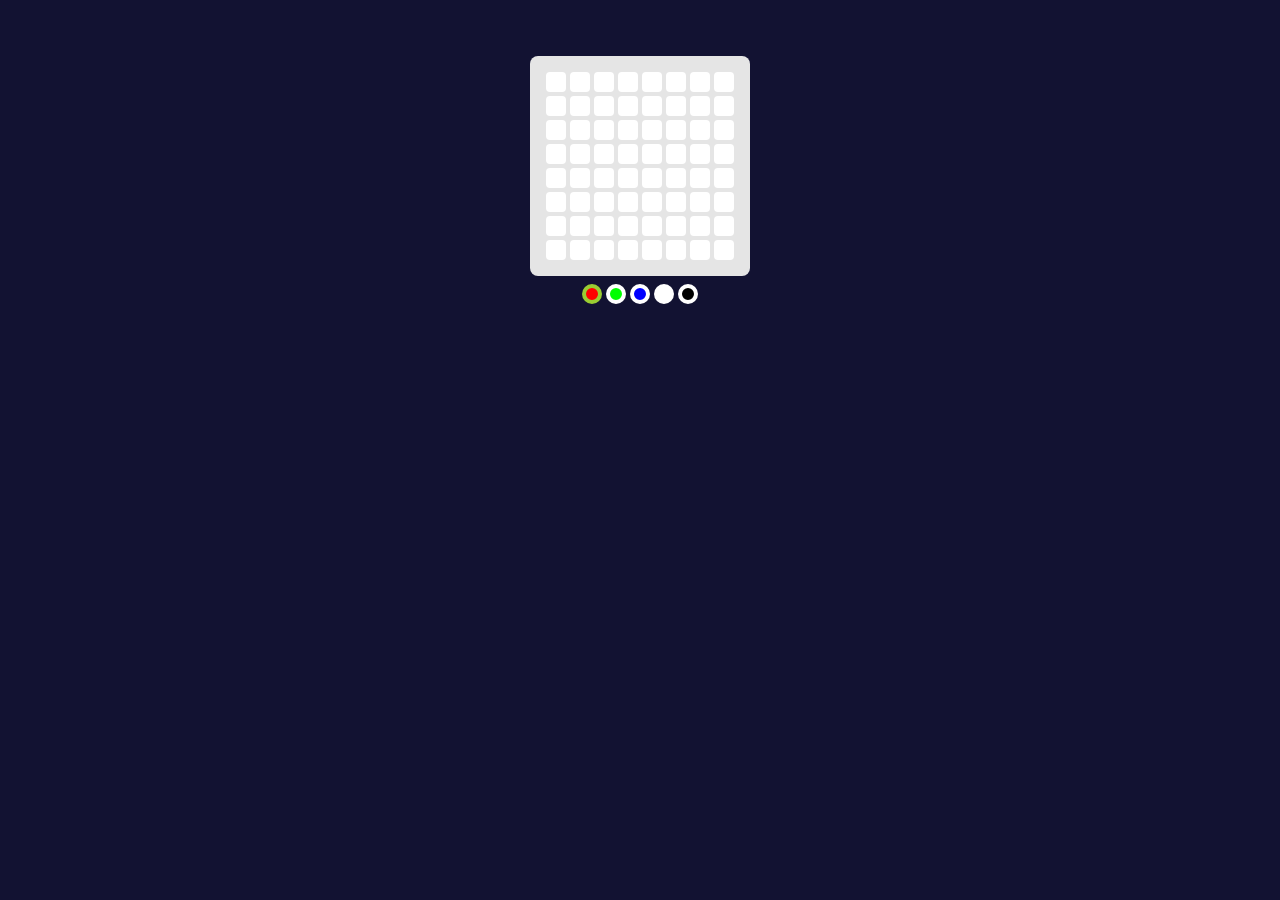
<file: client/index.html>
<!doctype html>
<html lang="en">
  <head>
    <meta charset="UTF-8" />
    <meta name="viewport" content="width=device-width, initial-scale=1.0" />
    <title>Document</title>

    <link rel="stylesheet" href="./style.css" />
  </head>
  <body>
    <script src="./request_script.js" type="module"></script>
    <div class="board"></div>
    <div class="colors">
      <button data-selected="true" style="background-color: #ff0000"></button>
      <button style="background-color: #00ff00"></button>
      <button style="background-color: #0000ff"></button>
      <button style="background-color: #ffffff"></button>
      <button style="background-color: #000000"></button>
    </div>
  </body>
</html>
</file>
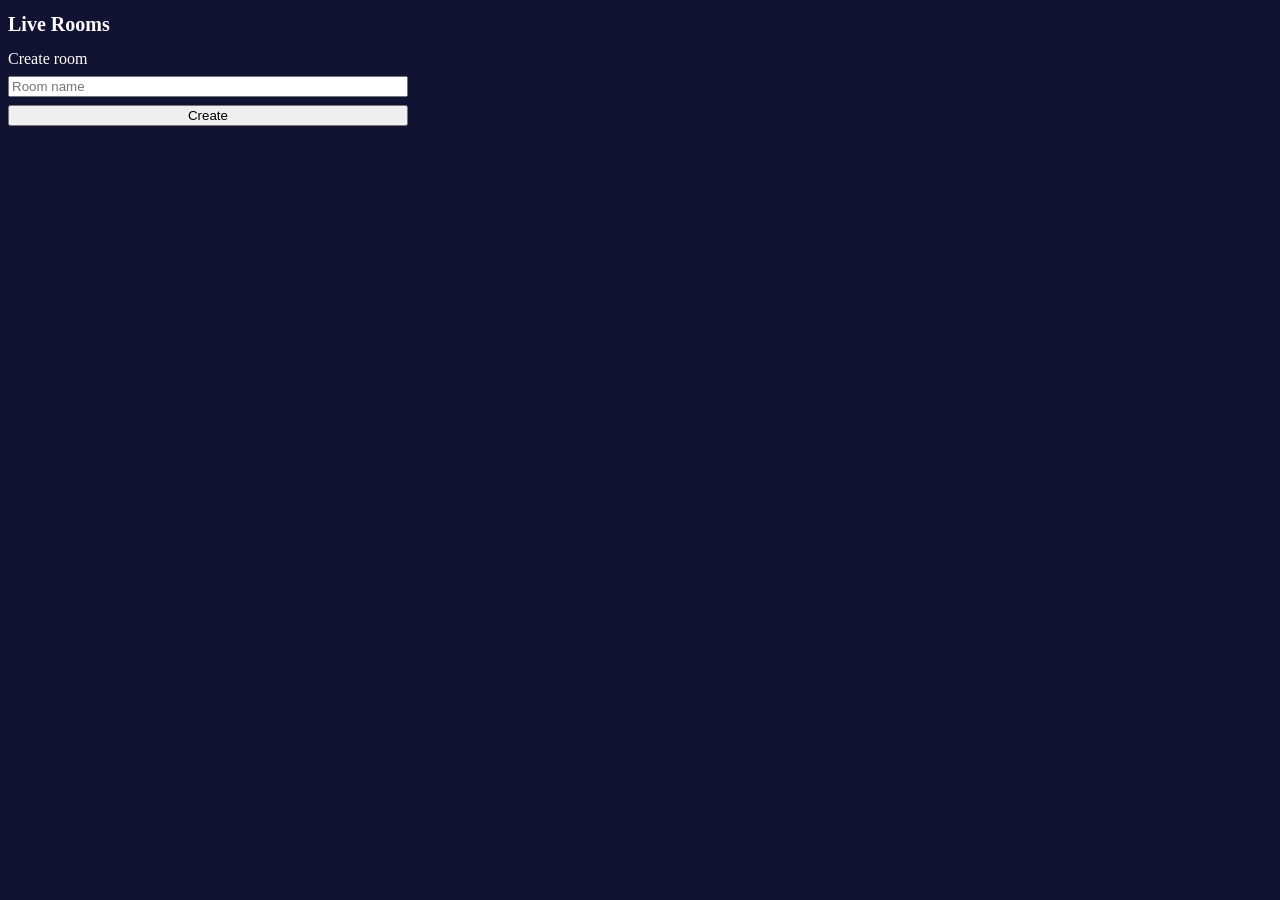
<file: client/home/index.html>
<!doctype html>
<html lang="en">
  <head>
    <meta charset="UTF-8" />
    <meta name="viewport" content="width=device-width, initial-scale=1.0" />
    <title>Document</title>

    <link rel="stylesheet" href="./style.css" />
  </head>
  <body>
    <script src="./request_script.js" type="module"></script>
    <h1>Live Rooms</h1>
    <div class="content"></div>
    <div class="form">
      <label>Create room</label
      ><input id="create-room-input" placeholder="Room name" />
      <button id="create-room">Create</button>
    </div>
  </body>
</html>
</file>
<file: client/style.css>
body {
  background-color: #121232;
  display: flex;
  align-items: center;
  flex-direction: column;
}

.board {
  background-color: #e5e5e5;
  padding: 16px;
  display: grid;
  margin-top: 48px;

  grid-template-columns: repeat(8, 20px);
  gap: 4px;
  width: fit-content;
  border-radius: 8px;
}

.square {
  height: 20px;
  border-radius: 4px;
}

.colors {
  padding-top: 8px;
}

.colors button {
  height: 20px;
  width: 20px;
  border-radius: 20px;
  border: 4px solid white;
}

.colors button[data-selected="true"] {
  border-color: yellowgreen;
}
</file>
<file: client/home/style.css>
body {
  background-color: #121232;
  font-family: Cascadia Code;
}

h1 {
  font-size: 20px;
  color: white;
}

.content {
  display: flex;
}

.room-card {
  background-color: #e5e5e5;
  padding: 8px;
  border-radius: 8px;
}

.room-card canvas {
  aspect-ratio: 1;
}

.room-card h3 {
  margin-top: 4px;
  margin-bottom: 8px;
}

.room-card p {
  margin: 0;
  font-size: 14px;
}

.form {
  color: white;
  display: flex;
  flex-direction: column;
  max-width: 400px;
  gap: 8px
}
</file>
